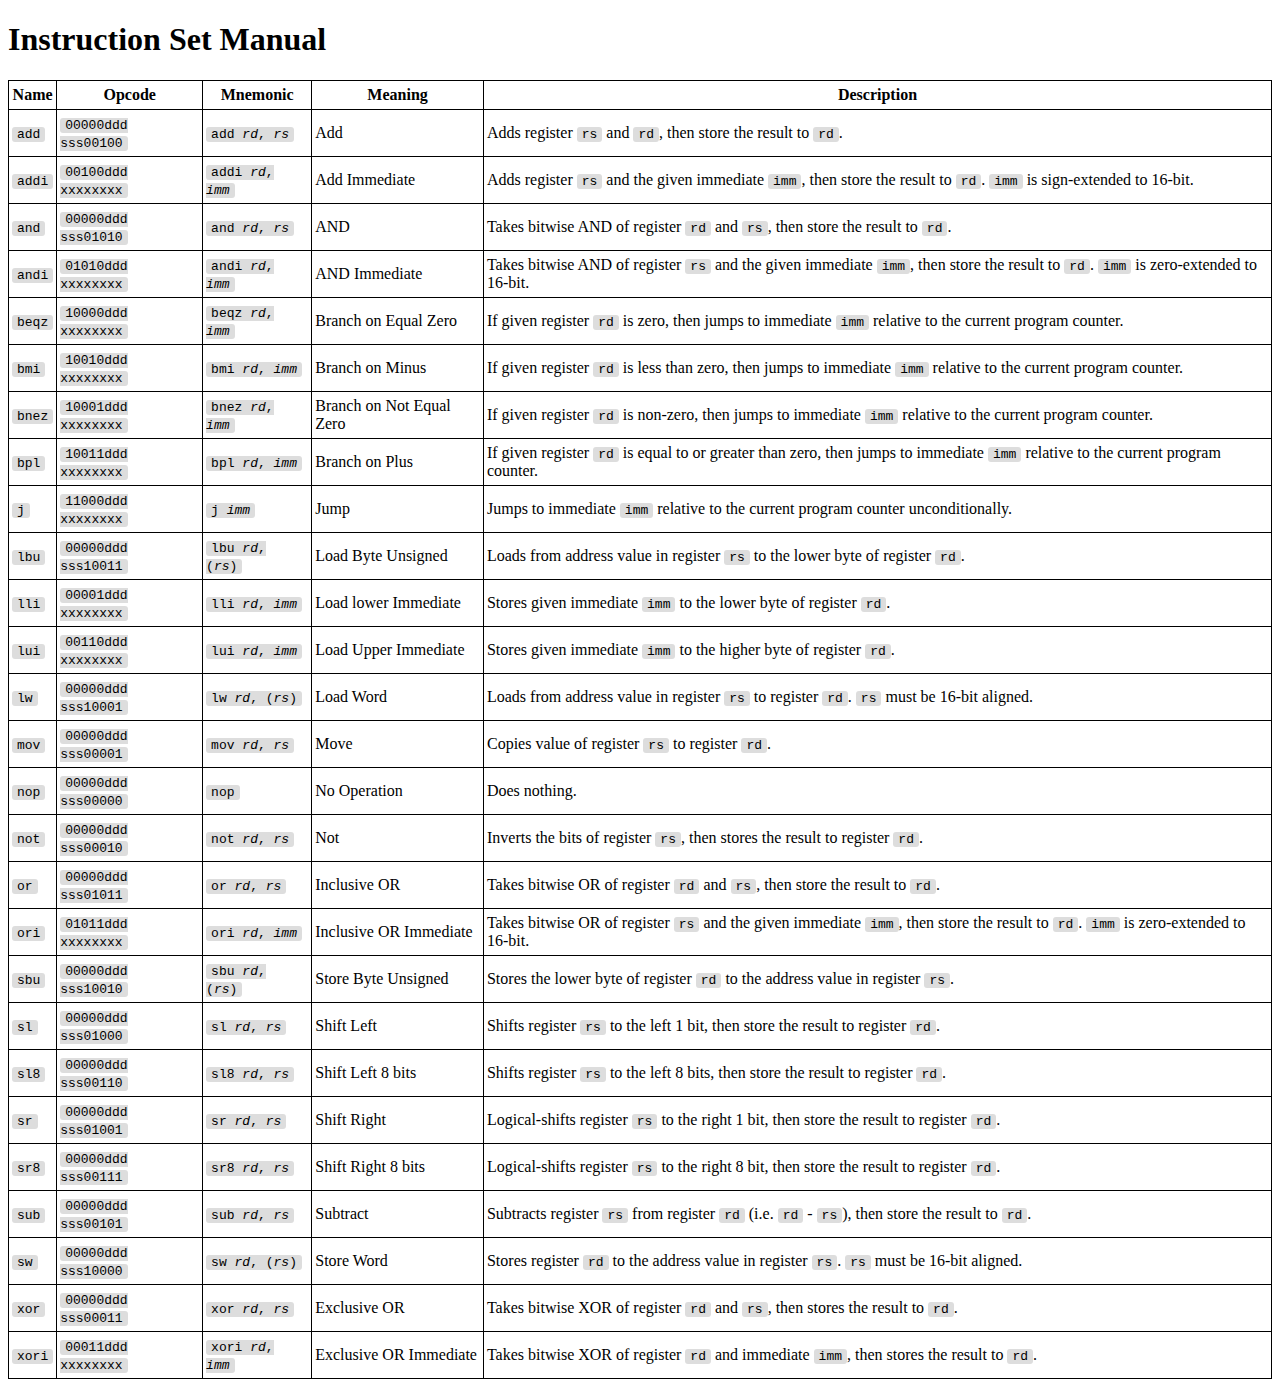
<file: instructions.html>
<!doctype html>
<html>
<head>
  <meta charset="utf-8" />
  <title>Instruction Set Manual - WebEmu</title>
  <meta name="viewport" content="width=device-width" />
  <style>
    table {
      border-collapse: collapse;
    }

    td, th {
      border: 1px solid black;
      padding: 5px 3px;
    }

    code {
      padding-inline: 5px;
      background-color: #ddd;
      border-radius: 3px;
    }
    .arg {
      font-style: italic;
    }
  </style>
</head>
<body>
  <h1>Instruction Set Manual</h1>
  <table>
    <thead>
      <tr>
        <th>Name</th><th>Opcode</th><th>Mnemonic</th><th>Meaning</th><th>Description</th>
      </tr>
    </thead>
    <tbody>
      <tr>
        <td><code>add</code></td>
        <td><code>00000ddd sss00100</code></td>
        <td><code>add <span class="arg">rd</span>, <span class="arg">rs</span></code></td>
        <td>Add</td>
        <td>Adds register <code>rs</code> and <code>rd</code>, then store the result to <code>rd</code>.</td>
      </tr>
      <tr>
        <td><code>addi</code></td>
        <td><code>00100ddd xxxxxxxx</code></td>
        <td><code>addi <span class="arg">rd</span>, <span class="arg">imm</span></code></td>
        <td>Add Immediate</td>
        <td>Adds register <code>rs</code> and the given immediate <code>imm</code>, then store the result to <code>rd</code>. <code>imm</code> is sign-extended to 16-bit.</td>
      </tr>
      <tr>
        <td><code>and</code></td>
        <td><code>00000ddd sss01010</code></td>
        <td><code>and <span class="arg">rd</span>, <span class="arg">rs</span></code></td>
        <td>AND</td>
        <td>Takes bitwise AND of register <code>rd</code> and <code>rs</code>, then store the result to <code>rd</code>.</td>
      </tr>
      <tr>
        <td><code>andi</code></td>
        <td><code>01010ddd xxxxxxxx</code></td>
        <td><code>andi <span class="arg">rd</span>, <span class="arg">imm</span></code></td>
        <td>AND Immediate</td>
        <td>Takes bitwise AND of register <code>rs</code> and the given immediate <code>imm</code>, then store the result to <code>rd</code>. <code>imm</code> is zero-extended to 16-bit.</td>
      </tr>
      <tr>
        <td><code>beqz</code></td>
        <td><code>10000ddd xxxxxxxx</code></td>
        <td><code>beqz <span class="arg">rd</span>, <span class="arg">imm</span></code></td>
        <td>Branch on Equal Zero</td>
        <td>If given register <code>rd</code> is zero, then jumps to immediate <code>imm</code> relative to the current program counter.</td>
      </tr>
      <tr>
        <td><code>bmi</code></td>
        <td><code>10010ddd xxxxxxxx</code></td>
        <td><code>bmi <span class="arg">rd</span>, <span class="arg">imm</span></code></td>
        <td>Branch on Minus</td>
        <td>If given register <code>rd</code> is less than zero, then jumps to immediate <code>imm</code> relative to the current program counter.</td>
      </tr>
      <tr>
        <td><code>bnez</code></td>
        <td><code>10001ddd xxxxxxxx</code></td>
        <td><code>bnez <span class="arg">rd</span>, <span class="arg">imm</span></code></td>
        <td>Branch on Not Equal Zero</td>
        <td>If given register <code>rd</code> is non-zero, then jumps to immediate <code>imm</code> relative to the current program counter.</td>
      </tr>
      <tr>
        <td><code>bpl</code></td>
        <td><code>10011ddd xxxxxxxx</code></td>
        <td><code>bpl <span class="arg">rd</span>, <span class="arg">imm</span></code></td>
        <td>Branch on Plus</td>
        <td>If given register <code>rd</code> is equal to or greater than zero, then jumps to immediate <code>imm</code> relative to the current program counter.</td>
      </tr>
      <tr>
        <td><code>j</code></td>
        <td><code>11000ddd xxxxxxxx</code></td>
        <td><code>j <span class="arg">imm</span></code></td>
        <td>Jump</td>
        <td>Jumps to immediate <code>imm</code> relative to the current program counter unconditionally.</td>
      </tr>
      <tr>
        <td><code>lbu</code></td>
        <td><code>00000ddd sss10011</code></td>
        <td><code>lbu <span class="arg">rd</span>, (<span class="arg">rs</span>)</code></td>
        <td>Load Byte Unsigned</td>
        <td>Loads from address value in register <code>rs</code> to the lower byte of register <code>rd</code>.</td>
      </tr>
      <tr>
        <td><code>lli</code></td>
        <td><code>00001ddd xxxxxxxx</code></td>
        <td><code>lli <span class="arg">rd</span>, <span class="arg">imm</span></code></td>
        <td>Load lower Immediate</td>
        <td>Stores given immediate <code>imm</code> to the lower byte of register <code>rd</code>.</td>
      </tr>
      <tr>
        <td><code>lui</code></td>
        <td><code>00110ddd xxxxxxxx</code></td>
        <td><code>lui <span class="arg">rd</span>, <span class="arg">imm</span></code></td>
        <td>Load Upper Immediate</td>
        <td>Stores given immediate <code>imm</code> to the higher byte of register <code>rd</code>.</td>
      </tr>
      <tr>
        <td><code>lw</code></td>
        <td><code>00000ddd sss10001</code></td>
        <td><code>lw <span class="arg">rd</span>, (<span class="arg">rs</span>)</code></td>
        <td>Load Word</td>
        <td>Loads from address value in register <code>rs</code> to register <code>rd</code>. <code>rs</code> must be 16-bit aligned.</td>
      </tr>
      <tr>
        <td><code>mov</code></td>
        <td><code>00000ddd sss00001</code></td>
        <td><code>mov <span class="arg">rd</span>, <span class="arg">rs</span></code></td>
        <td>Move</td>
        <td>Copies value of register <code>rs</code> to register <code>rd</code>.</td>
      </tr>
      <tr>
        <td><code>nop</code></td>
        <td><code>00000ddd sss00000</code></td>
        <td><code>nop</code></td>
        <td>No Operation</td>
        <td>Does nothing.</td>
      </tr>
      <tr>
        <td><code>not</code></td>
        <td><code>00000ddd sss00010</code></td>
        <td><code>not <span class="arg">rd</span>, <span class="arg">rs</span></code></td>
        <td>Not</td>
        <td>Inverts the bits of register <code>rs</code>, then stores the result to register <code>rd</code>.</td>
      </tr>
      <tr>
        <td><code>or</code></td>
        <td><code>00000ddd sss01011</code></td>
        <td><code>or <span class="arg">rd</span>, <span class="arg">rs</span></code></td>
        <td>Inclusive OR</td>
        <td>Takes bitwise OR of register <code>rd</code> and <code>rs</code>, then store the result to <code>rd</code>.</td>
      </tr>
      <tr>
        <td><code>ori</code></td>
        <td><code>01011ddd xxxxxxxx</code></td>
        <td><code>ori <span class="arg">rd</span>, <span class="arg">imm</span></code></td>
        <td>Inclusive OR Immediate</td>
        <td>Takes bitwise OR of register <code>rs</code> and the given immediate <code>imm</code>, then store the result to <code>rd</code>. <code>imm</code> is zero-extended to 16-bit.</td>
      </tr>
      <tr>
        <td><code>sbu</code></td>
        <td><code>00000ddd sss10010</code></td>
        <td><code>sbu <span class="arg">rd</span>, (<span class="arg">rs</span>)</code></td>
        <td>Store Byte Unsigned</td>
        <td>Stores the lower byte of register <code>rd</code> to the address value in register <code>rs</code>.</td>
      </tr>
      <tr>
        <td><code>sl</code></td>
        <td><code>00000ddd sss01000</code></td>
        <td><code>sl <span class="arg">rd</span>, <span class="arg">rs</span></code></td>
        <td>Shift Left</td>
        <td>Shifts register <code>rs</code> to the left 1 bit, then store the result to register <code>rd</code>.</td>
      </tr>
      <tr>
        <td><code>sl8</code></td>
        <td><code>00000ddd sss00110</code></td>
        <td><code>sl8 <span class="arg">rd</span>, <span class="arg">rs</span></code></td>
        <td>Shift Left 8 bits</td>
        <td>Shifts register <code>rs</code> to the left 8 bits, then store the result to register <code>rd</code>.</td>
      </tr>
      <tr>
        <td><code>sr</code></td>
        <td><code>00000ddd sss01001</code></td>
        <td><code>sr <span class="arg">rd</span>, <span class="arg">rs</span></code></td>
        <td>Shift Right</td>
        <td>Logical-shifts register <code>rs</code> to the right 1 bit, then store the result to register <code>rd</code>.</td>
      </tr>
      <tr>
        <td><code>sr8</code></td>
        <td><code>00000ddd sss00111</code></td>
        <td><code>sr8 <span class="arg">rd</span>, <span class="arg">rs</span></code></td>
        <td>Shift Right 8 bits</td>
        <td>Logical-shifts register <code>rs</code> to the right 8 bit, then store the result to register <code>rd</code>.</td>
      </tr>
      <tr>
        <td><code>sub</code></td>
        <td><code>00000ddd sss00101</code></td>
        <td><code>sub <span class="arg">rd</span>, <span class="arg">rs</span></code></td>
        <td>Subtract</td>
        <td>Subtracts register <code>rs</code> from register <code>rd</code> (i.e. <code>rd</code> - <code>rs</code>), then store the result to <code>rd</code>.</td>
      </tr>
      <tr>
        <td><code>sw</code></td>
        <td><code>00000ddd sss10000</code></td>
        <td><code>sw <span class="arg">rd</span>, (<span class="arg">rs</span>)</code></td>
        <td>Store Word</td>
        <td>Stores register <code>rd</code> to the address value in register <code>rs</code>. <code>rs</code> must be 16-bit aligned.</td>
      </tr>
      <tr>
        <td><code>xor</code></td>
        <td><code>00000ddd sss00011</code></td>
        <td><code>xor <span class="arg">rd</span>, <span class="arg">rs</span></code></td>
        <td>Exclusive OR</td>
        <td>Takes bitwise XOR of register <code>rd</code> and <code>rs</code>, then stores the result to <code>rd</code>.</td>
      </tr>
      <tr>
        <td><code>xori</code></td>
        <td><code>00011ddd xxxxxxxx</code></td>
        <td><code>xori <span class="arg">rd</span>, <span class="arg">imm</span></code></td>
        <td>Exclusive OR Immediate</td>
        <td>Takes bitwise XOR of register <code>rd</code> and immediate <code>imm</code>, then stores the result to <code>rd</code>.</td>
      </tr>
    </tbody>
  </table>
</body>
</html>
</file>
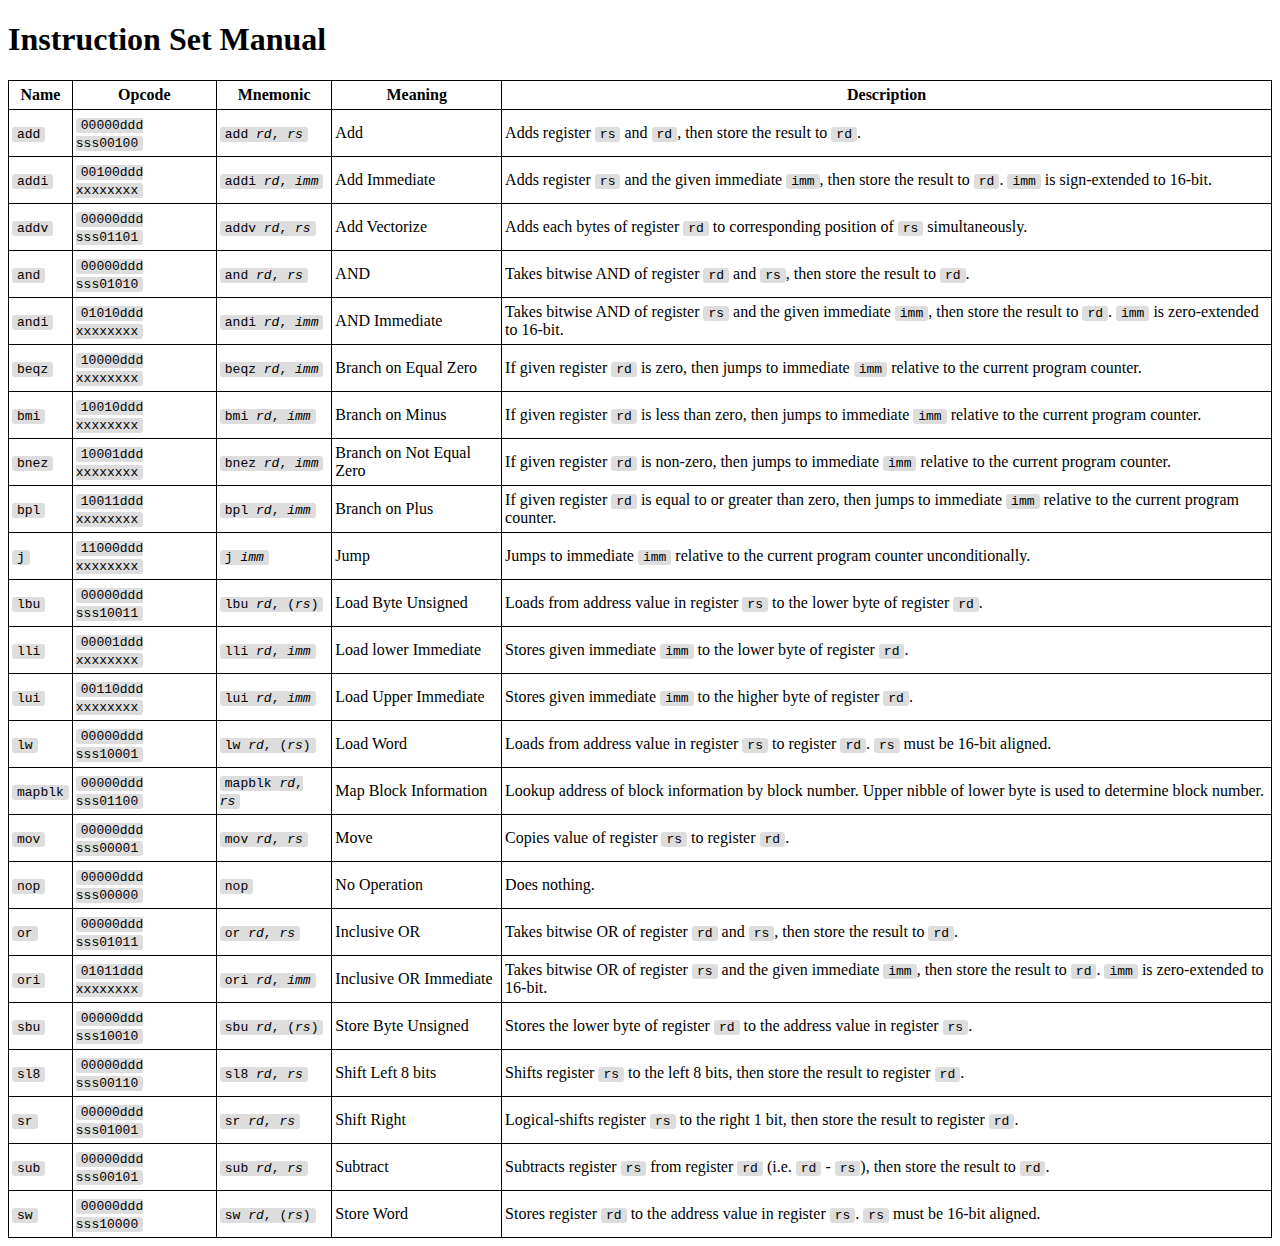
<file: 12/instructions.html>
<!doctype html>
<html>
<head>
  <meta charset="utf-8" />
  <title>Instruction Set Manual - WebEmu</title>
  <meta name="viewport" content="width=device-width" />
  <style>
    table {
      border-collapse: collapse;
    }

    td, th {
      border: 1px solid black;
      padding: 5px 3px;
    }

    code {
      padding-inline: 5px;
      background-color: #ddd;
      border-radius: 3px;
    }
    .arg {
      font-style: italic;
    }
  </style>
</head>
<body>
  <h1>Instruction Set Manual</h1>
  <table>
    <thead>
      <tr>
        <th>Name</th><th>Opcode</th><th>Mnemonic</th><th>Meaning</th><th>Description</th>
      </tr>
    </thead>
    <tbody>
      <tr>
        <td><code>add</code></td>
        <td><code>00000ddd sss00100</code></td>
        <td><code>add <span class="arg">rd</span>, <span class="arg">rs</span></code></td>
        <td>Add</td>
        <td>Adds register <code>rs</code> and <code>rd</code>, then store the result to <code>rd</code>.</td>
      </tr>
      <tr>
        <td><code>addi</code></td>
        <td><code>00100ddd xxxxxxxx</code></td>
        <td><code>addi <span class="arg">rd</span>, <span class="arg">imm</span></code></td>
        <td>Add Immediate</td>
        <td>Adds register <code>rs</code> and the given immediate <code>imm</code>, then store the result to <code>rd</code>. <code>imm</code> is sign-extended to 16-bit.</td>
      </tr>
      <tr>
        <td><code>addv</code></td>
        <td><code>00000ddd sss01101</code></td>
        <td><code>addv <span class="arg">rd</span>, <span class="arg">rs</span></code></td>
        <td>Add Vectorize</td>
        <td>Adds each bytes of register <code>rd</code> to corresponding position of <code>rs</code> simultaneously.</td>
      </tr>
      <tr>
        <td><code>and</code></td>
        <td><code>00000ddd sss01010</code></td>
        <td><code>and <span class="arg">rd</span>, <span class="arg">rs</span></code></td>
        <td>AND</td>
        <td>Takes bitwise AND of register <code>rd</code> and <code>rs</code>, then store the result to <code>rd</code>.</td>
      </tr>
      <tr>
        <td><code>andi</code></td>
        <td><code>01010ddd xxxxxxxx</code></td>
        <td><code>andi <span class="arg">rd</span>, <span class="arg">imm</span></code></td>
        <td>AND Immediate</td>
        <td>Takes bitwise AND of register <code>rs</code> and the given immediate <code>imm</code>, then store the result to <code>rd</code>. <code>imm</code> is zero-extended to 16-bit.</td>
      </tr>
      <tr>
        <td><code>beqz</code></td>
        <td><code>10000ddd xxxxxxxx</code></td>
        <td><code>beqz <span class="arg">rd</span>, <span class="arg">imm</span></code></td>
        <td>Branch on Equal Zero</td>
        <td>If given register <code>rd</code> is zero, then jumps to immediate <code>imm</code> relative to the current program counter.</td>
      </tr>
      <tr>
        <td><code>bmi</code></td>
        <td><code>10010ddd xxxxxxxx</code></td>
        <td><code>bmi <span class="arg">rd</span>, <span class="arg">imm</span></code></td>
        <td>Branch on Minus</td>
        <td>If given register <code>rd</code> is less than zero, then jumps to immediate <code>imm</code> relative to the current program counter.</td>
      </tr>
      <tr>
        <td><code>bnez</code></td>
        <td><code>10001ddd xxxxxxxx</code></td>
        <td><code>bnez <span class="arg">rd</span>, <span class="arg">imm</span></code></td>
        <td>Branch on Not Equal Zero</td>
        <td>If given register <code>rd</code> is non-zero, then jumps to immediate <code>imm</code> relative to the current program counter.</td>
      </tr>
      <tr>
        <td><code>bpl</code></td>
        <td><code>10011ddd xxxxxxxx</code></td>
        <td><code>bpl <span class="arg">rd</span>, <span class="arg">imm</span></code></td>
        <td>Branch on Plus</td>
        <td>If given register <code>rd</code> is equal to or greater than zero, then jumps to immediate <code>imm</code> relative to the current program counter.</td>
      </tr>
      <tr>
        <td><code>j</code></td>
        <td><code>11000ddd xxxxxxxx</code></td>
        <td><code>j <span class="arg">imm</span></code></td>
        <td>Jump</td>
        <td>Jumps to immediate <code>imm</code> relative to the current program counter unconditionally.</td>
      </tr>
      <tr>
        <td><code>lbu</code></td>
        <td><code>00000ddd sss10011</code></td>
        <td><code>lbu <span class="arg">rd</span>, (<span class="arg">rs</span>)</code></td>
        <td>Load Byte Unsigned</td>
        <td>Loads from address value in register <code>rs</code> to the lower byte of register <code>rd</code>.</td>
      </tr>
      <tr>
        <td><code>lli</code></td>
        <td><code>00001ddd xxxxxxxx</code></td>
        <td><code>lli <span class="arg">rd</span>, <span class="arg">imm</span></code></td>
        <td>Load lower Immediate</td>
        <td>Stores given immediate <code>imm</code> to the lower byte of register <code>rd</code>.</td>
      </tr>
      <tr>
        <td><code>lui</code></td>
        <td><code>00110ddd xxxxxxxx</code></td>
        <td><code>lui <span class="arg">rd</span>, <span class="arg">imm</span></code></td>
        <td>Load Upper Immediate</td>
        <td>Stores given immediate <code>imm</code> to the higher byte of register <code>rd</code>.</td>
      </tr>
      <tr>
        <td><code>lw</code></td>
        <td><code>00000ddd sss10001</code></td>
        <td><code>lw <span class="arg">rd</span>, (<span class="arg">rs</span>)</code></td>
        <td>Load Word</td>
        <td>Loads from address value in register <code>rs</code> to register <code>rd</code>. <code>rs</code> must be 16-bit aligned.</td>
      </tr>
      <tr>
        <td><code>mapblk</code></td>
        <td><code>00000ddd sss01100</code></td>
        <td><code>mapblk <span class="arg">rd</span>, <span class="arg">rs</span></code></td>
        <td>Map Block Information</td>
        <td>Lookup address of block information by block number. Upper nibble of lower byte is used to determine block number.</td>
      </tr>
      <tr>
        <td><code>mov</code></td>
        <td><code>00000ddd sss00001</code></td>
        <td><code>mov <span class="arg">rd</span>, <span class="arg">rs</span></code></td>
        <td>Move</td>
        <td>Copies value of register <code>rs</code> to register <code>rd</code>.</td>
      </tr>
      <tr>
        <td><code>nop</code></td>
        <td><code>00000ddd sss00000</code></td>
        <td><code>nop</code></td>
        <td>No Operation</td>
        <td>Does nothing.</td>
      </tr>
      <tr>
        <td><code>or</code></td>
        <td><code>00000ddd sss01011</code></td>
        <td><code>or <span class="arg">rd</span>, <span class="arg">rs</span></code></td>
        <td>Inclusive OR</td>
        <td>Takes bitwise OR of register <code>rd</code> and <code>rs</code>, then store the result to <code>rd</code>.</td>
      </tr>
      <tr>
        <td><code>ori</code></td>
        <td><code>01011ddd xxxxxxxx</code></td>
        <td><code>ori <span class="arg">rd</span>, <span class="arg">imm</span></code></td>
        <td>Inclusive OR Immediate</td>
        <td>Takes bitwise OR of register <code>rs</code> and the given immediate <code>imm</code>, then store the result to <code>rd</code>. <code>imm</code> is zero-extended to 16-bit.</td>
      </tr>
      <tr>
        <td><code>sbu</code></td>
        <td><code>00000ddd sss10010</code></td>
        <td><code>sbu <span class="arg">rd</span>, (<span class="arg">rs</span>)</code></td>
        <td>Store Byte Unsigned</td>
        <td>Stores the lower byte of register <code>rd</code> to the address value in register <code>rs</code>.</td>
      </tr>
      <tr>
        <td><code>sl8</code></td>
        <td><code>00000ddd sss00110</code></td>
        <td><code>sl8 <span class="arg">rd</span>, <span class="arg">rs</span></code></td>
        <td>Shift Left 8 bits</td>
        <td>Shifts register <code>rs</code> to the left 8 bits, then store the result to register <code>rd</code>.</td>
      </tr>
      <tr>
        <td><code>sr</code></td>
        <td><code>00000ddd sss01001</code></td>
        <td><code>sr <span class="arg">rd</span>, <span class="arg">rs</span></code></td>
        <td>Shift Right</td>
        <td>Logical-shifts register <code>rs</code> to the right 1 bit, then store the result to register <code>rd</code>.</td>
      </tr>
      <tr>
        <td><code>sub</code></td>
        <td><code>00000ddd sss00101</code></td>
        <td><code>sub <span class="arg">rd</span>, <span class="arg">rs</span></code></td>
        <td>Subtract</td>
        <td>Subtracts register <code>rs</code> from register <code>rd</code> (i.e. <code>rd</code> - <code>rs</code>), then store the result to <code>rd</code>.</td>
      </tr>
      <tr>
        <td><code>sw</code></td>
        <td><code>00000ddd sss10000</code></td>
        <td><code>sw <span class="arg">rd</span>, (<span class="arg">rs</span>)</code></td>
        <td>Store Word</td>
        <td>Stores register <code>rd</code> to the address value in register <code>rs</code>. <code>rs</code> must be 16-bit aligned.</td>
      </tr>
    </tbody>
  </table>
</body>
</html>
</file>
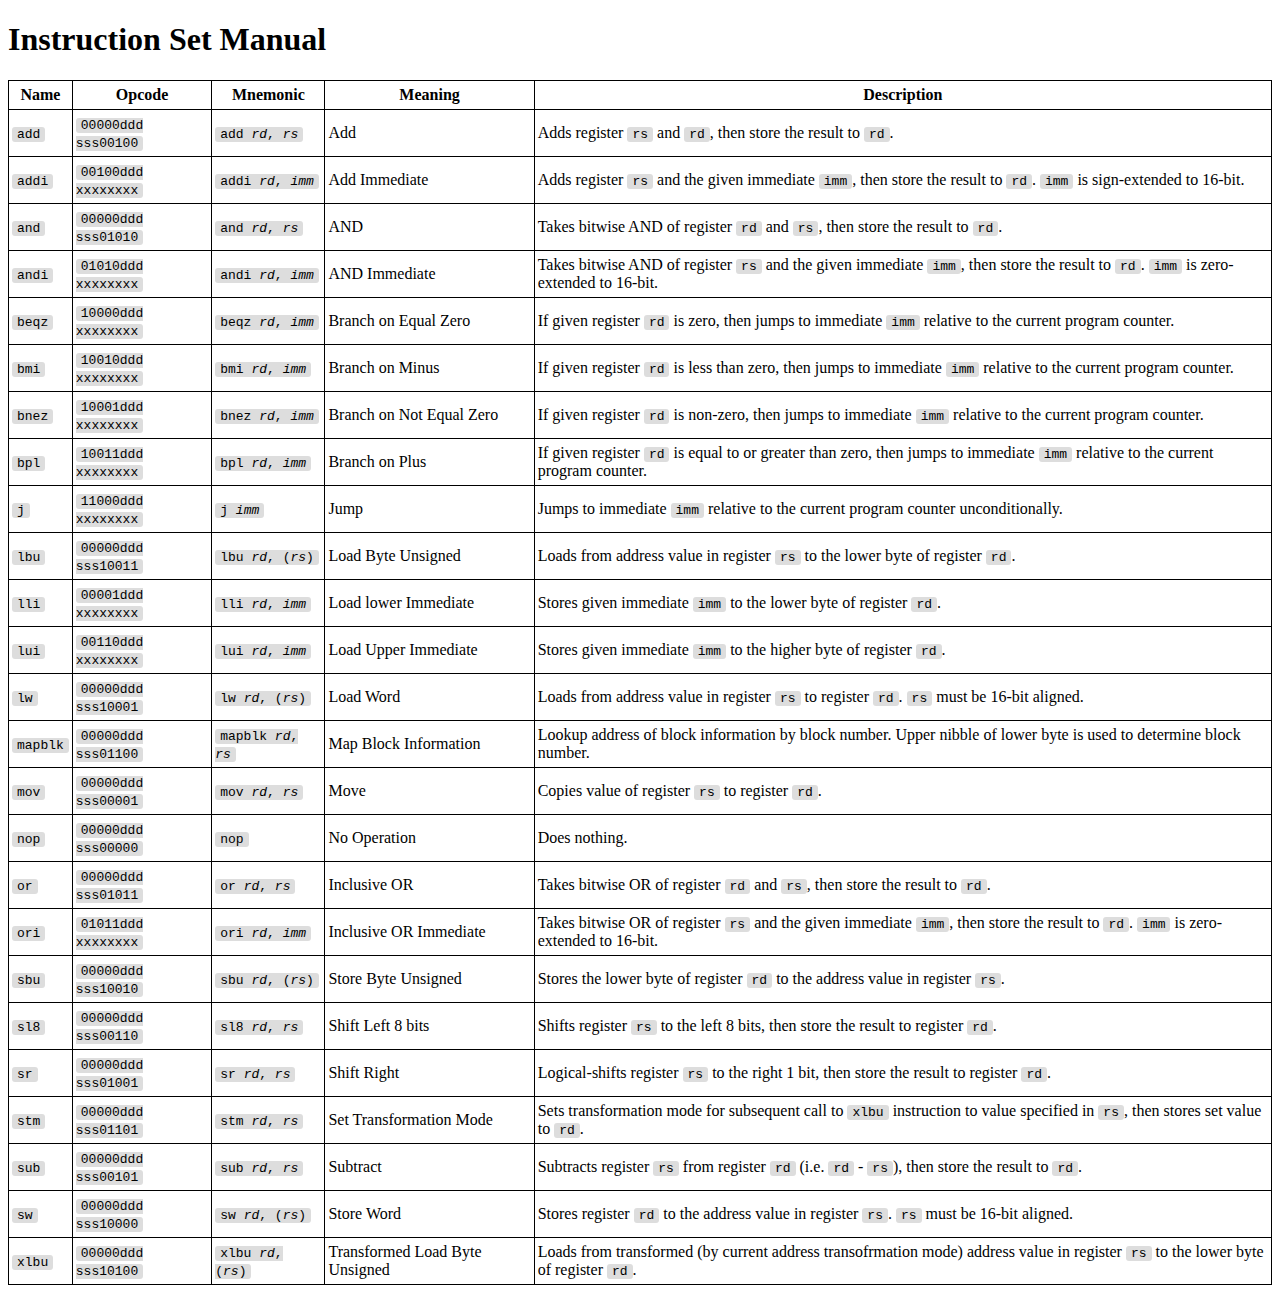
<file: 21/instructions.html>
<!doctype html>
<html>
<head>
  <meta charset="utf-8" />
  <title>Instruction Set Manual - WebEmu</title>
  <meta name="viewport" content="width=device-width" />
  <style>
    table {
      border-collapse: collapse;
    }

    td, th {
      border: 1px solid black;
      padding: 5px 3px;
    }

    code {
      padding-inline: 5px;
      background-color: #ddd;
      border-radius: 3px;
    }
    .arg {
      font-style: italic;
    }
  </style>
</head>
<body>
  <h1>Instruction Set Manual</h1>
  <table>
    <thead>
      <tr>
        <th>Name</th><th>Opcode</th><th>Mnemonic</th><th>Meaning</th><th>Description</th>
      </tr>
    </thead>
    <tbody>
      <tr>
        <td><code>add</code></td>
        <td><code>00000ddd sss00100</code></td>
        <td><code>add <span class="arg">rd</span>, <span class="arg">rs</span></code></td>
        <td>Add</td>
        <td>Adds register <code>rs</code> and <code>rd</code>, then store the result to <code>rd</code>.</td>
      </tr>
      <tr>
        <td><code>addi</code></td>
        <td><code>00100ddd xxxxxxxx</code></td>
        <td><code>addi <span class="arg">rd</span>, <span class="arg">imm</span></code></td>
        <td>Add Immediate</td>
        <td>Adds register <code>rs</code> and the given immediate <code>imm</code>, then store the result to <code>rd</code>. <code>imm</code> is sign-extended to 16-bit.</td>
      </tr>
      <tr>
        <td><code>and</code></td>
        <td><code>00000ddd sss01010</code></td>
        <td><code>and <span class="arg">rd</span>, <span class="arg">rs</span></code></td>
        <td>AND</td>
        <td>Takes bitwise AND of register <code>rd</code> and <code>rs</code>, then store the result to <code>rd</code>.</td>
      </tr>
      <tr>
        <td><code>andi</code></td>
        <td><code>01010ddd xxxxxxxx</code></td>
        <td><code>andi <span class="arg">rd</span>, <span class="arg">imm</span></code></td>
        <td>AND Immediate</td>
        <td>Takes bitwise AND of register <code>rs</code> and the given immediate <code>imm</code>, then store the result to <code>rd</code>. <code>imm</code> is zero-extended to 16-bit.</td>
      </tr>
      <tr>
        <td><code>beqz</code></td>
        <td><code>10000ddd xxxxxxxx</code></td>
        <td><code>beqz <span class="arg">rd</span>, <span class="arg">imm</span></code></td>
        <td>Branch on Equal Zero</td>
        <td>If given register <code>rd</code> is zero, then jumps to immediate <code>imm</code> relative to the current program counter.</td>
      </tr>
      <tr>
        <td><code>bmi</code></td>
        <td><code>10010ddd xxxxxxxx</code></td>
        <td><code>bmi <span class="arg">rd</span>, <span class="arg">imm</span></code></td>
        <td>Branch on Minus</td>
        <td>If given register <code>rd</code> is less than zero, then jumps to immediate <code>imm</code> relative to the current program counter.</td>
      </tr>
      <tr>
        <td><code>bnez</code></td>
        <td><code>10001ddd xxxxxxxx</code></td>
        <td><code>bnez <span class="arg">rd</span>, <span class="arg">imm</span></code></td>
        <td>Branch on Not Equal Zero</td>
        <td>If given register <code>rd</code> is non-zero, then jumps to immediate <code>imm</code> relative to the current program counter.</td>
      </tr>
      <tr>
        <td><code>bpl</code></td>
        <td><code>10011ddd xxxxxxxx</code></td>
        <td><code>bpl <span class="arg">rd</span>, <span class="arg">imm</span></code></td>
        <td>Branch on Plus</td>
        <td>If given register <code>rd</code> is equal to or greater than zero, then jumps to immediate <code>imm</code> relative to the current program counter.</td>
      </tr>
      <tr>
        <td><code>j</code></td>
        <td><code>11000ddd xxxxxxxx</code></td>
        <td><code>j <span class="arg">imm</span></code></td>
        <td>Jump</td>
        <td>Jumps to immediate <code>imm</code> relative to the current program counter unconditionally.</td>
      </tr>
      <tr>
        <td><code>lbu</code></td>
        <td><code>00000ddd sss10011</code></td>
        <td><code>lbu <span class="arg">rd</span>, (<span class="arg">rs</span>)</code></td>
        <td>Load Byte Unsigned</td>
        <td>Loads from address value in register <code>rs</code> to the lower byte of register <code>rd</code>.</td>
      </tr>
      <tr>
        <td><code>lli</code></td>
        <td><code>00001ddd xxxxxxxx</code></td>
        <td><code>lli <span class="arg">rd</span>, <span class="arg">imm</span></code></td>
        <td>Load lower Immediate</td>
        <td>Stores given immediate <code>imm</code> to the lower byte of register <code>rd</code>.</td>
      </tr>
      <tr>
        <td><code>lui</code></td>
        <td><code>00110ddd xxxxxxxx</code></td>
        <td><code>lui <span class="arg">rd</span>, <span class="arg">imm</span></code></td>
        <td>Load Upper Immediate</td>
        <td>Stores given immediate <code>imm</code> to the higher byte of register <code>rd</code>.</td>
      </tr>
      <tr>
        <td><code>lw</code></td>
        <td><code>00000ddd sss10001</code></td>
        <td><code>lw <span class="arg">rd</span>, (<span class="arg">rs</span>)</code></td>
        <td>Load Word</td>
        <td>Loads from address value in register <code>rs</code> to register <code>rd</code>. <code>rs</code> must be 16-bit aligned.</td>
      </tr>
      <tr>
        <td><code>mapblk</code></td>
        <td><code>00000ddd sss01100</code></td>
        <td><code>mapblk <span class="arg">rd</span>, <span class="arg">rs</span></code></td>
        <td>Map Block Information</td>
        <td>Lookup address of block information by block number. Upper nibble of lower byte is used to determine block number.</td>
      </tr>
      <tr>
        <td><code>mov</code></td>
        <td><code>00000ddd sss00001</code></td>
        <td><code>mov <span class="arg">rd</span>, <span class="arg">rs</span></code></td>
        <td>Move</td>
        <td>Copies value of register <code>rs</code> to register <code>rd</code>.</td>
      </tr>
      <tr>
        <td><code>nop</code></td>
        <td><code>00000ddd sss00000</code></td>
        <td><code>nop</code></td>
        <td>No Operation</td>
        <td>Does nothing.</td>
      </tr>
      <tr>
        <td><code>or</code></td>
        <td><code>00000ddd sss01011</code></td>
        <td><code>or <span class="arg">rd</span>, <span class="arg">rs</span></code></td>
        <td>Inclusive OR</td>
        <td>Takes bitwise OR of register <code>rd</code> and <code>rs</code>, then store the result to <code>rd</code>.</td>
      </tr>
      <tr>
        <td><code>ori</code></td>
        <td><code>01011ddd xxxxxxxx</code></td>
        <td><code>ori <span class="arg">rd</span>, <span class="arg">imm</span></code></td>
        <td>Inclusive OR Immediate</td>
        <td>Takes bitwise OR of register <code>rs</code> and the given immediate <code>imm</code>, then store the result to <code>rd</code>. <code>imm</code> is zero-extended to 16-bit.</td>
      </tr>
      <tr>
        <td><code>sbu</code></td>
        <td><code>00000ddd sss10010</code></td>
        <td><code>sbu <span class="arg">rd</span>, (<span class="arg">rs</span>)</code></td>
        <td>Store Byte Unsigned</td>
        <td>Stores the lower byte of register <code>rd</code> to the address value in register <code>rs</code>.</td>
      </tr>
      <tr>
        <td><code>sl8</code></td>
        <td><code>00000ddd sss00110</code></td>
        <td><code>sl8 <span class="arg">rd</span>, <span class="arg">rs</span></code></td>
        <td>Shift Left 8 bits</td>
        <td>Shifts register <code>rs</code> to the left 8 bits, then store the result to register <code>rd</code>.</td>
      </tr>
      <tr>
        <td><code>sr</code></td>
        <td><code>00000ddd sss01001</code></td>
        <td><code>sr <span class="arg">rd</span>, <span class="arg">rs</span></code></td>
        <td>Shift Right</td>
        <td>Logical-shifts register <code>rs</code> to the right 1 bit, then store the result to register <code>rd</code>.</td>
      </tr>
      <tr>
        <td><code>stm</code></td>
        <td><code>00000ddd sss01101</code></td>
        <td><code>stm <span class="arg">rd</span>, <span class="arg">rs</span></code></td>
        <td>Set Transformation Mode</td>
        <td>Sets transformation mode for subsequent call to <code>xlbu</code> instruction to value specified in <code>rs</code>, then stores set value to <code>rd</code>.</td>
      </tr>
      <tr>
        <td><code>sub</code></td>
        <td><code>00000ddd sss00101</code></td>
        <td><code>sub <span class="arg">rd</span>, <span class="arg">rs</span></code></td>
        <td>Subtract</td>
        <td>Subtracts register <code>rs</code> from register <code>rd</code> (i.e. <code>rd</code> - <code>rs</code>), then store the result to <code>rd</code>.</td>
      </tr>
      <tr>
        <td><code>sw</code></td>
        <td><code>00000ddd sss10000</code></td>
        <td><code>sw <span class="arg">rd</span>, (<span class="arg">rs</span>)</code></td>
        <td>Store Word</td>
        <td>Stores register <code>rd</code> to the address value in register <code>rs</code>. <code>rs</code> must be 16-bit aligned.</td>
      </tr>
      <tr>
        <td><code>xlbu</code></td>
        <td><code>00000ddd sss10100</code></td>
        <td><code>xlbu <span class="arg">rd</span>, (<span class="arg">rs</span>)</code></td>
        <td>Transformed Load Byte Unsigned</td>
        <td>Loads from transformed (by current address transofrmation mode) address value in register <code>rs</code> to the lower byte of register <code>rd</code>.</td>
      </tr>
    </tbody>
  </table>
</body>
</html>
</file>
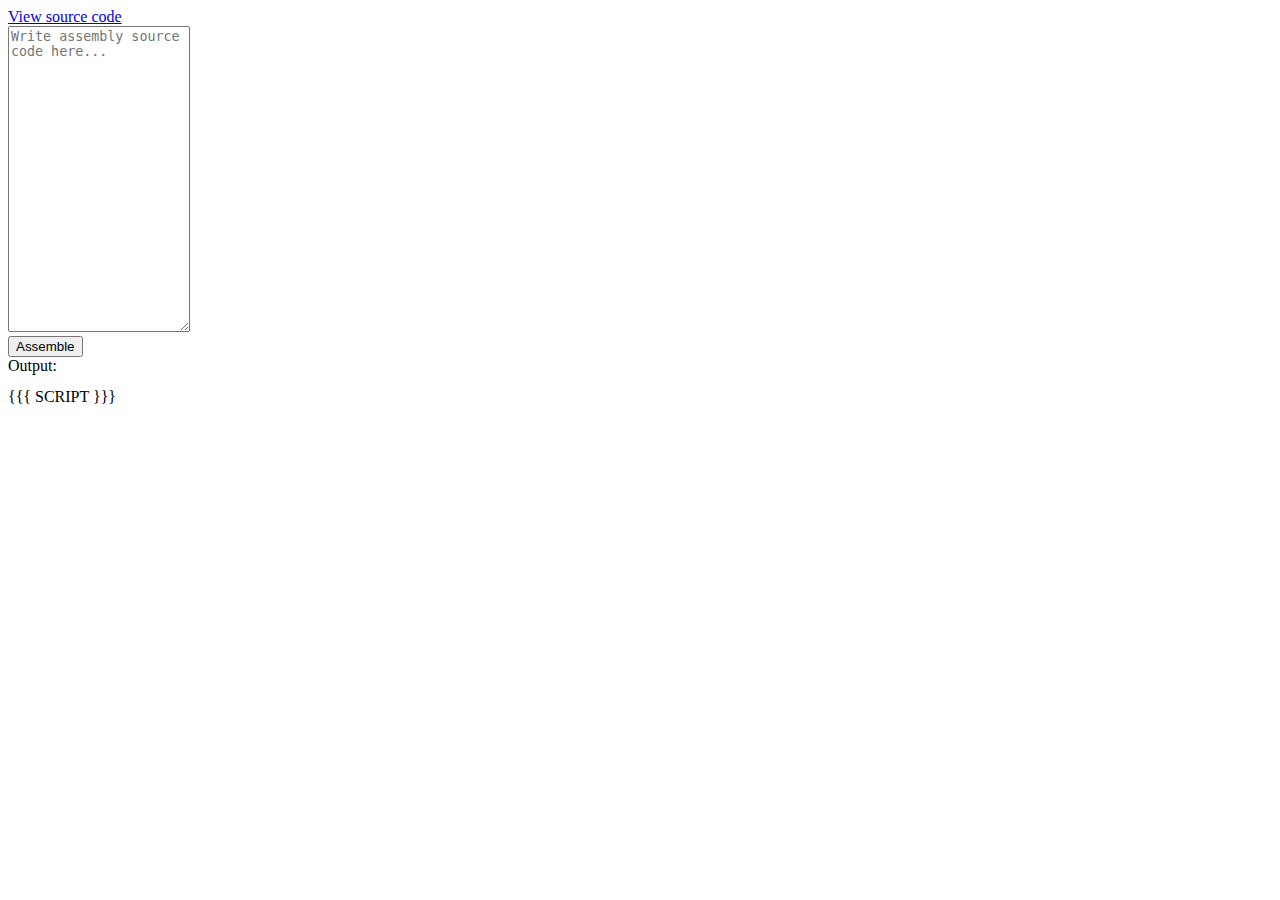
<file: src/wasm_shell.html>
<!doctype html>
<html>
  <head>
    <meta charset="utf-8">
    <title>exasm</title>
    <meta name="viewport" content="width=device-width"/>
  </head>
  <body>
    <div>
      <a href="https://github.com/kofuk/exasm">View source code</a>
    </div>

    <div style="background-color: yellow" id="err"></div>

    <div>
      <form>
        <textarea id="src" rows="20" cols="20" placeholder="Write assembly source code here..."></textarea><br/>
        <input id="run_asm" type="submit" value="Assemble" />
      </form>
    </div>

    <div>
      Output:
      <pre style="background-color: #ccc"><code id="output"></code></pre>
    </div>

    <script>
     var Module = {
         preRun: [],
         postRun: [],
         print: function(text) {
             console.log(text);
         },
         printErr: function(text) {
             if (text.match(/^program exited/)) {
                 console.log(text);
                 return;
             }
             document.getElementById('err').innerText += text + '\n';
         },
         setStatus: function(text) {
             if (text) console.log(text);
         },
     };

     addEventListener('load', () => {
         document.getElementById('run_asm')
                 .addEventListener('click', (e) => {
                     e.preventDefault();
                     document.getElementById('err').innerText = '';

                     const src = document.getElementById('src').value;
                     const encoder = new TextEncoder();
                     const data = encoder.encode(src);
                     const offset = Module._malloc(src.length);
                     for (let i = 0; i < data.length; i++) {
                         Module.HEAPU8[i + offset] = data[i];
                     }
                     const result = Module.ccall('asm_byte_array', 'string',
                                                 ['number', 'number'],
                                                 [offset, src.length]);
                     document.getElementById('output').innerText = result;
                     Module._free(offset);
                 });
     });
    </script>
    {{{ SCRIPT }}}
  </body>
</html>
</file>
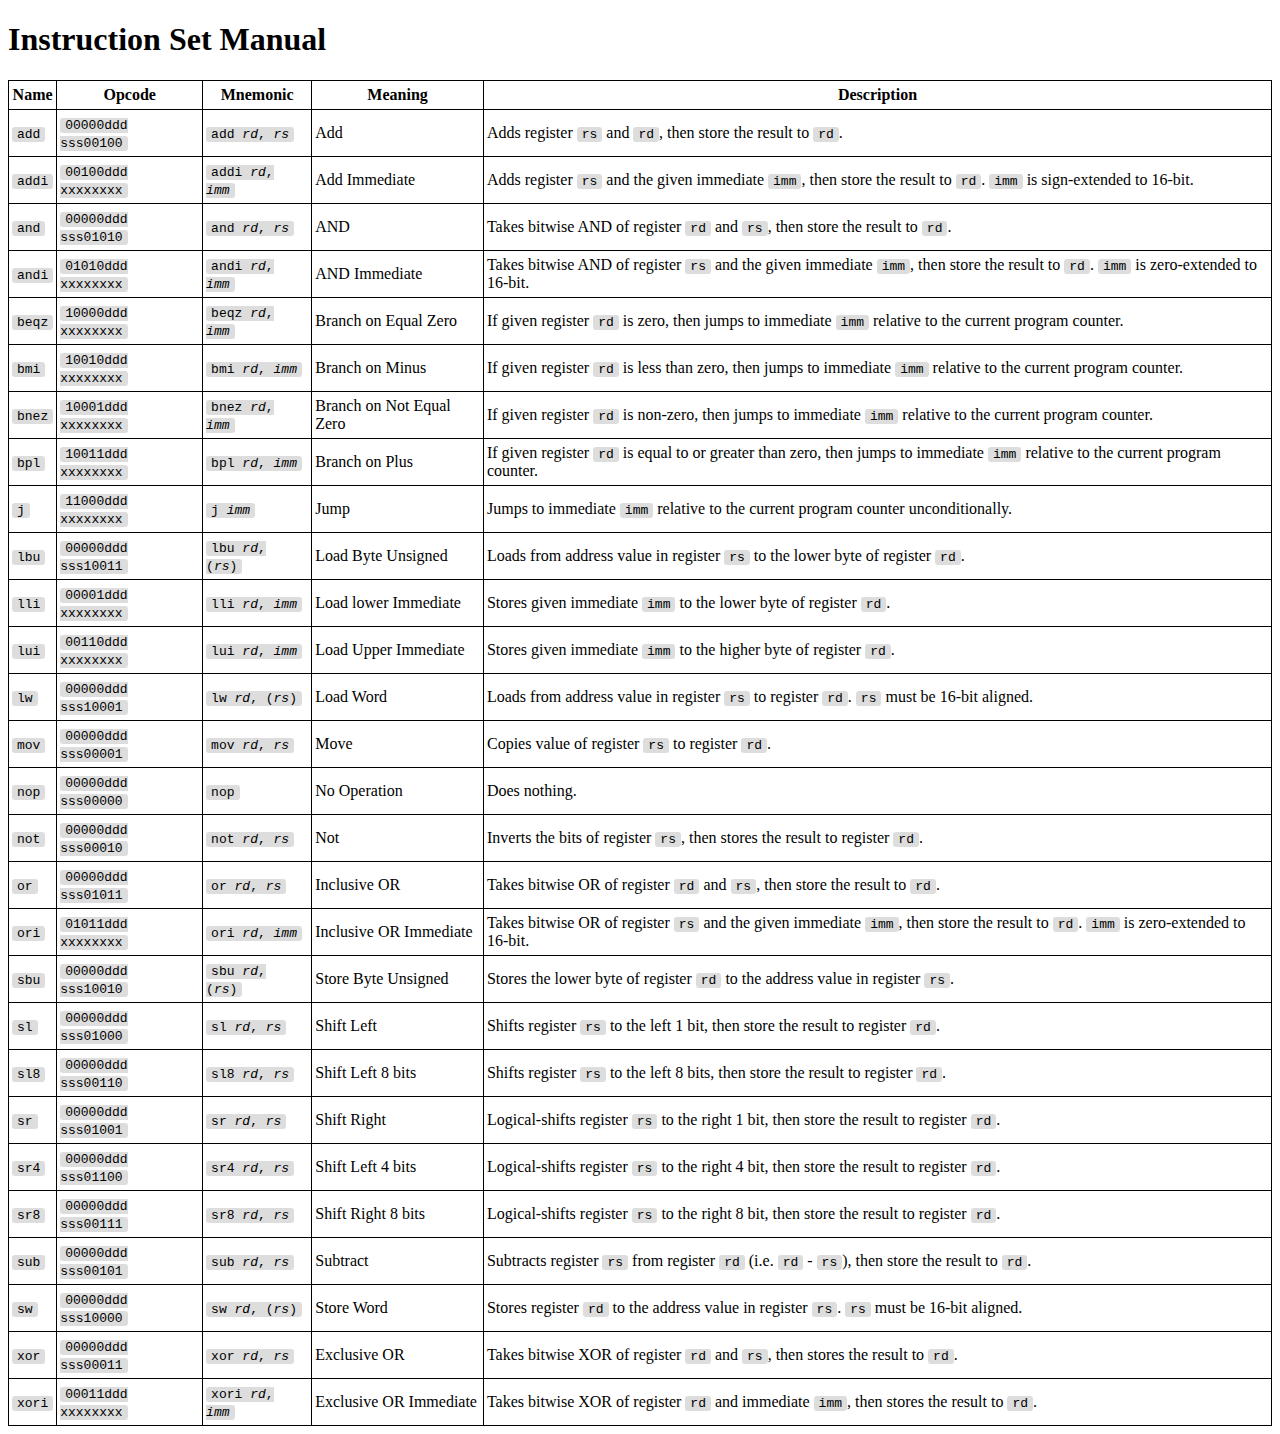
<file: t/instructions.html>
<!doctype html>
<html>
<head>
  <meta charset="utf-8" />
  <title>Instruction Set Manual - WebEmu</title>
  <meta name="viewport" content="width=device-width" />
  <style>
    table {
      border-collapse: collapse;
    }

    td, th {
      border: 1px solid black;
      padding: 5px 3px;
    }

    code {
      padding-inline: 5px;
      background-color: #ddd;
      border-radius: 3px;
    }
    .arg {
      font-style: italic;
    }
  </style>
</head>
<body>
  <h1>Instruction Set Manual</h1>
  <table>
    <thead>
      <tr>
        <th>Name</th><th>Opcode</th><th>Mnemonic</th><th>Meaning</th><th>Description</th>
      </tr>
    </thead>
    <tbody>
      <tr>
        <td><code>add</code></td>
        <td><code>00000ddd sss00100</code></td>
        <td><code>add <span class="arg">rd</span>, <span class="arg">rs</span></code></td>
        <td>Add</td>
        <td>Adds register <code>rs</code> and <code>rd</code>, then store the result to <code>rd</code>.</td>
      </tr>
      <tr>
        <td><code>addi</code></td>
        <td><code>00100ddd xxxxxxxx</code></td>
        <td><code>addi <span class="arg">rd</span>, <span class="arg">imm</span></code></td>
        <td>Add Immediate</td>
        <td>Adds register <code>rs</code> and the given immediate <code>imm</code>, then store the result to <code>rd</code>. <code>imm</code> is sign-extended to 16-bit.</td>
      </tr>
      <tr>
        <td><code>and</code></td>
        <td><code>00000ddd sss01010</code></td>
        <td><code>and <span class="arg">rd</span>, <span class="arg">rs</span></code></td>
        <td>AND</td>
        <td>Takes bitwise AND of register <code>rd</code> and <code>rs</code>, then store the result to <code>rd</code>.</td>
      </tr>
      <tr>
        <td><code>andi</code></td>
        <td><code>01010ddd xxxxxxxx</code></td>
        <td><code>andi <span class="arg">rd</span>, <span class="arg">imm</span></code></td>
        <td>AND Immediate</td>
        <td>Takes bitwise AND of register <code>rs</code> and the given immediate <code>imm</code>, then store the result to <code>rd</code>. <code>imm</code> is zero-extended to 16-bit.</td>
      </tr>
      <tr>
        <td><code>beqz</code></td>
        <td><code>10000ddd xxxxxxxx</code></td>
        <td><code>beqz <span class="arg">rd</span>, <span class="arg">imm</span></code></td>
        <td>Branch on Equal Zero</td>
        <td>If given register <code>rd</code> is zero, then jumps to immediate <code>imm</code> relative to the current program counter.</td>
      </tr>
      <tr>
        <td><code>bmi</code></td>
        <td><code>10010ddd xxxxxxxx</code></td>
        <td><code>bmi <span class="arg">rd</span>, <span class="arg">imm</span></code></td>
        <td>Branch on Minus</td>
        <td>If given register <code>rd</code> is less than zero, then jumps to immediate <code>imm</code> relative to the current program counter.</td>
      </tr>
      <tr>
        <td><code>bnez</code></td>
        <td><code>10001ddd xxxxxxxx</code></td>
        <td><code>bnez <span class="arg">rd</span>, <span class="arg">imm</span></code></td>
        <td>Branch on Not Equal Zero</td>
        <td>If given register <code>rd</code> is non-zero, then jumps to immediate <code>imm</code> relative to the current program counter.</td>
      </tr>
      <tr>
        <td><code>bpl</code></td>
        <td><code>10011ddd xxxxxxxx</code></td>
        <td><code>bpl <span class="arg">rd</span>, <span class="arg">imm</span></code></td>
        <td>Branch on Plus</td>
        <td>If given register <code>rd</code> is equal to or greater than zero, then jumps to immediate <code>imm</code> relative to the current program counter.</td>
      </tr>
      <tr>
        <td><code>j</code></td>
        <td><code>11000ddd xxxxxxxx</code></td>
        <td><code>j <span class="arg">imm</span></code></td>
        <td>Jump</td>
        <td>Jumps to immediate <code>imm</code> relative to the current program counter unconditionally.</td>
      </tr>
      <tr>
        <td><code>lbu</code></td>
        <td><code>00000ddd sss10011</code></td>
        <td><code>lbu <span class="arg">rd</span>, (<span class="arg">rs</span>)</code></td>
        <td>Load Byte Unsigned</td>
        <td>Loads from address value in register <code>rs</code> to the lower byte of register <code>rd</code>.</td>
      </tr>
      <tr>
        <td><code>lli</code></td>
        <td><code>00001ddd xxxxxxxx</code></td>
        <td><code>lli <span class="arg">rd</span>, <span class="arg">imm</span></code></td>
        <td>Load lower Immediate</td>
        <td>Stores given immediate <code>imm</code> to the lower byte of register <code>rd</code>.</td>
      </tr>
      <tr>
        <td><code>lui</code></td>
        <td><code>00110ddd xxxxxxxx</code></td>
        <td><code>lui <span class="arg">rd</span>, <span class="arg">imm</span></code></td>
        <td>Load Upper Immediate</td>
        <td>Stores given immediate <code>imm</code> to the higher byte of register <code>rd</code>.</td>
      </tr>
      <tr>
        <td><code>lw</code></td>
        <td><code>00000ddd sss10001</code></td>
        <td><code>lw <span class="arg">rd</span>, (<span class="arg">rs</span>)</code></td>
        <td>Load Word</td>
        <td>Loads from address value in register <code>rs</code> to register <code>rd</code>. <code>rs</code> must be 16-bit aligned.</td>
      </tr>
      <tr>
        <td><code>mov</code></td>
        <td><code>00000ddd sss00001</code></td>
        <td><code>mov <span class="arg">rd</span>, <span class="arg">rs</span></code></td>
        <td>Move</td>
        <td>Copies value of register <code>rs</code> to register <code>rd</code>.</td>
      </tr>
      <tr>
        <td><code>nop</code></td>
        <td><code>00000ddd sss00000</code></td>
        <td><code>nop</code></td>
        <td>No Operation</td>
        <td>Does nothing.</td>
      </tr>
      <tr>
        <td><code>not</code></td>
        <td><code>00000ddd sss00010</code></td>
        <td><code>not <span class="arg">rd</span>, <span class="arg">rs</span></code></td>
        <td>Not</td>
        <td>Inverts the bits of register <code>rs</code>, then stores the result to register <code>rd</code>.</td>
      </tr>
      <tr>
        <td><code>or</code></td>
        <td><code>00000ddd sss01011</code></td>
        <td><code>or <span class="arg">rd</span>, <span class="arg">rs</span></code></td>
        <td>Inclusive OR</td>
        <td>Takes bitwise OR of register <code>rd</code> and <code>rs</code>, then store the result to <code>rd</code>.</td>
      </tr>
      <tr>
        <td><code>ori</code></td>
        <td><code>01011ddd xxxxxxxx</code></td>
        <td><code>ori <span class="arg">rd</span>, <span class="arg">imm</span></code></td>
        <td>Inclusive OR Immediate</td>
        <td>Takes bitwise OR of register <code>rs</code> and the given immediate <code>imm</code>, then store the result to <code>rd</code>. <code>imm</code> is zero-extended to 16-bit.</td>
      </tr>
      <tr>
        <td><code>sbu</code></td>
        <td><code>00000ddd sss10010</code></td>
        <td><code>sbu <span class="arg">rd</span>, (<span class="arg">rs</span>)</code></td>
        <td>Store Byte Unsigned</td>
        <td>Stores the lower byte of register <code>rd</code> to the address value in register <code>rs</code>.</td>
      </tr>
      <tr>
        <td><code>sl</code></td>
        <td><code>00000ddd sss01000</code></td>
        <td><code>sl <span class="arg">rd</span>, <span class="arg">rs</span></code></td>
        <td>Shift Left</td>
        <td>Shifts register <code>rs</code> to the left 1 bit, then store the result to register <code>rd</code>.</td>
      </tr>
      <tr>
        <td><code>sl8</code></td>
        <td><code>00000ddd sss00110</code></td>
        <td><code>sl8 <span class="arg">rd</span>, <span class="arg">rs</span></code></td>
        <td>Shift Left 8 bits</td>
        <td>Shifts register <code>rs</code> to the left 8 bits, then store the result to register <code>rd</code>.</td>
      </tr>
      <tr>
        <td><code>sr</code></td>
        <td><code>00000ddd sss01001</code></td>
        <td><code>sr <span class="arg">rd</span>, <span class="arg">rs</span></code></td>
        <td>Shift Right</td>
        <td>Logical-shifts register <code>rs</code> to the right 1 bit, then store the result to register <code>rd</code>.</td>
      </tr>
      <tr>
        <td><code>sr4</code></td>
        <td><code>00000ddd sss01100</code></td>
        <td><code>sr4 <span class="arg">rd</span>, <span class="arg">rs</span></code></td>
        <td>Shift Left 4 bits</td>
        <td>Logical-shifts register <code>rs</code> to the right 4 bit, then store the result to register <code>rd</code>.</td>
      </tr>
      <tr>
        <td><code>sr8</code></td>
        <td><code>00000ddd sss00111</code></td>
        <td><code>sr8 <span class="arg">rd</span>, <span class="arg">rs</span></code></td>
        <td>Shift Right 8 bits</td>
        <td>Logical-shifts register <code>rs</code> to the right 8 bit, then store the result to register <code>rd</code>.</td>
      </tr>
      <tr>
        <td><code>sub</code></td>
        <td><code>00000ddd sss00101</code></td>
        <td><code>sub <span class="arg">rd</span>, <span class="arg">rs</span></code></td>
        <td>Subtract</td>
        <td>Subtracts register <code>rs</code> from register <code>rd</code> (i.e. <code>rd</code> - <code>rs</code>), then store the result to <code>rd</code>.</td>
      </tr>
      <tr>
        <td><code>sw</code></td>
        <td><code>00000ddd sss10000</code></td>
        <td><code>sw <span class="arg">rd</span>, (<span class="arg">rs</span>)</code></td>
        <td>Store Word</td>
        <td>Stores register <code>rd</code> to the address value in register <code>rs</code>. <code>rs</code> must be 16-bit aligned.</td>
      </tr>
      <tr>
        <td><code>xor</code></td>
        <td><code>00000ddd sss00011</code></td>
        <td><code>xor <span class="arg">rd</span>, <span class="arg">rs</span></code></td>
        <td>Exclusive OR</td>
        <td>Takes bitwise XOR of register <code>rd</code> and <code>rs</code>, then stores the result to <code>rd</code>.</td>
      </tr>
      <tr>
        <td><code>xori</code></td>
        <td><code>00011ddd xxxxxxxx</code></td>
        <td><code>xori <span class="arg">rd</span>, <span class="arg">imm</span></code></td>
        <td>Exclusive OR Immediate</td>
        <td>Takes bitwise XOR of register <code>rd</code> and immediate <code>imm</code>, then stores the result to <code>rd</code>.</td>
      </tr>
    </tbody>
  </table>
</body>
</html>
</file>
